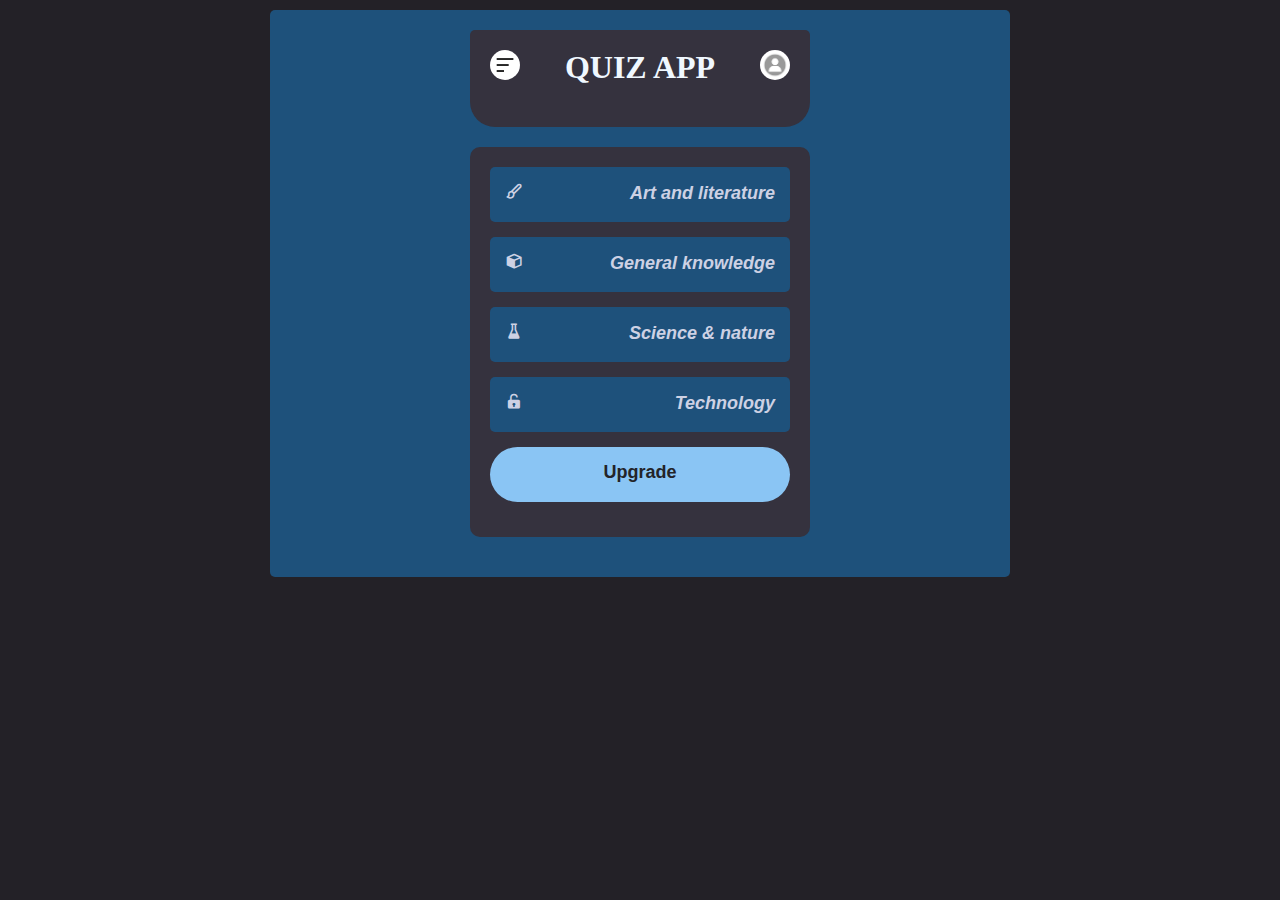
<file: index.html>
<!DOCTYPE html>
<html lang="en">
<head>
    <meta charset="UTF-8">
    <meta name="viewport" content="width=device-width, initial-scale=1.0">
    <link href='https://unpkg.com/boxicons@2.1.4/css/boxicons.min.css' rel='stylesheet'>
    <title>Quiz App with API</title>
    <style>
        body{
            background: hsl(260, 8%, 14%);
        }
        #top{
            background: hsl(255, 11%, 22%);
            width: 90%;
            max-width: 300px;
            margin: 0 auto 20px;
            padding: 20px;
            border-radius: 5px 5px 25px 25px;

        }
        main{
            background: hsl(207, 61%, 30%);
            margin: 10px auto 5px;
            width: 90%;
            max-width: 700px;
            padding: 20px;
            border-radius: 5px;
        }
        header{
            color: aliceblue;
            display: flex;
            flex-direction: row;
            justify-content: space-between;
            border: 0;
            outline: 0;
        }
        header h1{
            margin-top: -1px;
        }
        header img{
            height: 30px;
            border-radius: 50px;
        }

        .categories{
            background: hsl(255, 11%, 22%);
            width: 90%;
            max-width: 300px;
            margin: 0 auto 20px;
            padding: 20px;
            border-radius: 10px;
        }
        button{
            width: 100%;
            height: 55px;
            margin: 0 auto 15px;
            border-radius: 5px;
            outline: 0;
            border: none;
            display: flex;
            padding: 15px;
            font-size: 18px;
            font-weight: bold;
            justify-content: space-between;
            cursor: pointer;
            background-color:hsl(207, 61%, 30%);
            color: hsl(230, 30%, 85%);
        }

        .upgrade{
            border-radius: 30px;
          justify-content: center;
            background: hsl(207, 83%, 75%);
            color: hsl(230, 8%, 15%);
        }
       
        i{
            color: hsl(230, 30%, 85%);
            
        }
.questionCategories p{
    margin-top: 1px;
    font-style: italic;
}
button:hover{
    background: hsl(197, 88%, 36%);
}
    </style>
</head>
<body>
    <main>
        <section id="top">
            <header>
                <img src="images/menu icon.png" alt="icon" >
                <h1>QUIZ APP</h1>
                <img src="images/profile icons.png" alt="icon">
            </header>
        </section>
        <section class="categories">
                <button class="questionCategories" onclick="questions_popUp()">
                    <i class='bx bx-paint'></i>
                    <p>Art and literature</p>
                </button>
                <button class="questionCategories" onclick="questions_popUp()">
                    <i class='bx bxs-cube'></i>
                    <p>General knowledge</p>
                </button>
                <button class="questionCategories"onclick="questions_popUp()">
                    <i class='bx bxs-flask'></i>
                    <p>Science & nature</p>
                </button>
                <button class="questionCategories"onclick="questions_popUp()">
                    <i class='bx bxs-lock-open'></i>
                    <p>Technology</p>
                </button>
                <button class="upgrade">Upgrade</button>

                </div>
        </section>
    </main>
    
    <script>
        function questions_popUp (){
            window.location = href="./quiz/quiz.html"
        }
    </script>
</body>
</html>
</file>
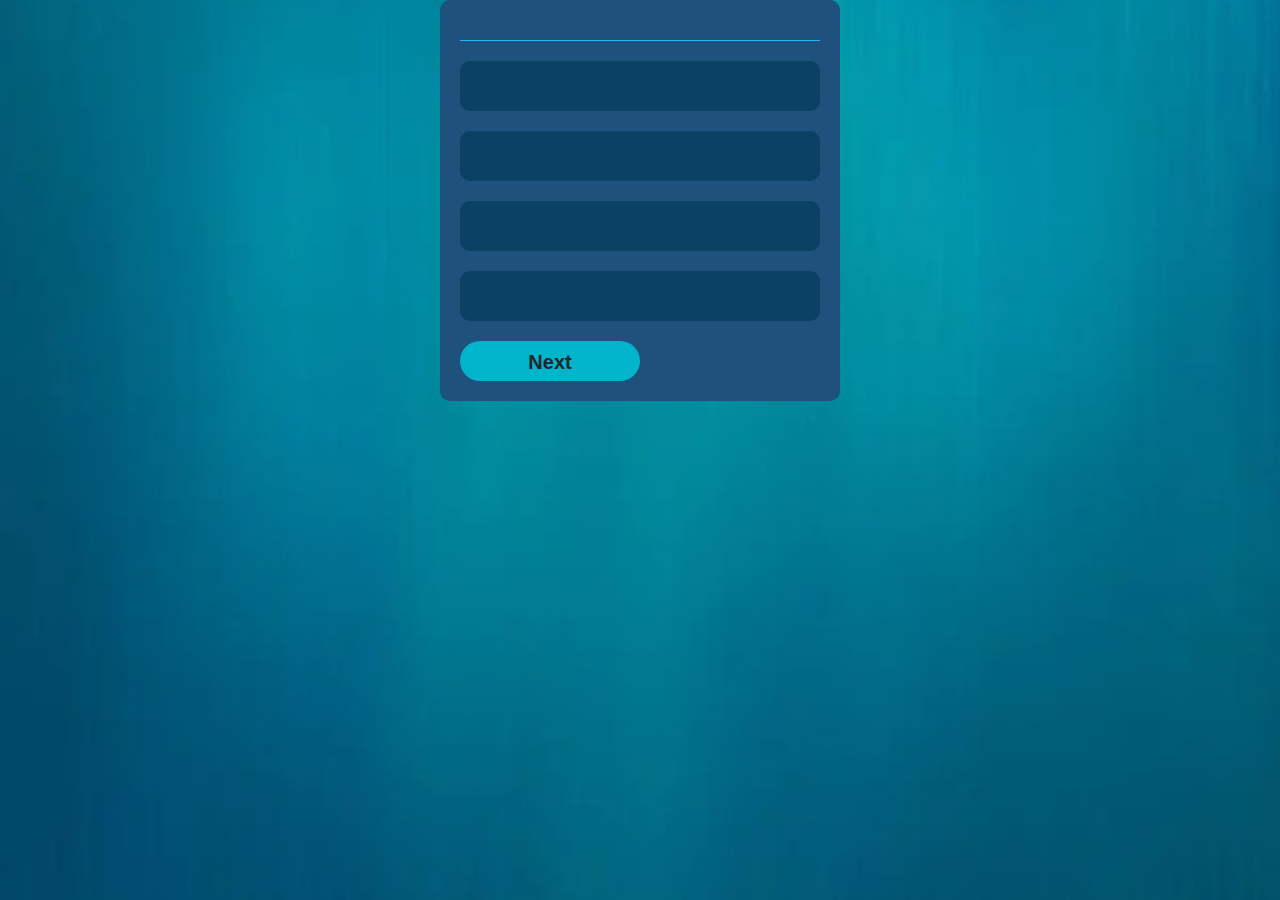
<file: quiz/quiz.html>
<!DOCTYPE html>
<html lang="en">
<head>
    <meta charset="UTF-8">
    <meta name="viewport" content="width=device-width, initial-scale=1.0">
    <title>Document</title>
    <link rel="stylesheet" href="quiz.css">
    <link href='https://unpkg.com/boxicons@2.1.4/css/boxicons.min.css' rel='stylesheet'>
</head>
<body>
    <div id="trivialApp">
        <div>
            <h2 id="categories"></h2>
        </div>
        <div id="questions"></div>
        <div class="options">
            <button type="button" class="optionBtns"></button>
            <button type="button" class="optionBtns"></button>
            <button type="button" class="optionBtns"></button>
            <button type="button" class="optionBtns"></button>
        </div>
        <button type="button" id="nextBtn">Next</button>

        <div class="pop" id="popup">
            <div class="popup">
                    <h2 id="score"></h2>
                <i class='bx bx-x'  onclick="closePopUp()"></i> 
            </div>
            
            <button type="button" id="restart" onclick="restart()" >Retake Quiz</button>
        </div>
    </div>

    <script src="./quiz.js"></script>
</body>
</html>
</file>
<file: quiz/quiz.css>
*{
    margin: 0;
    padding: 0;
    box-sizing: border-box;
}

body{
    background-image: url(../images/bg3.webp);
    background-position: center;
    background-size: cover;
}

#trivialApp{
            background: hsl(207, 61%, 30%);
            width: 90%;
            max-width: 400px;
            margin: 0 auto 20px;
            padding: 20px;
            border-radius: 10px;
}

#nextBtn{
    background:hsl(187, 100%, 40%);
    color: hsl(230, 8%, 15%);
    width: 50%;
    height: 40px;
    padding: 10px;
    font-size: 20px;
    font-weight: bold;
    outline: 0;
    border: 0;
    border-radius: 30px;
    cursor: pointer;
    
}
#restart{
    background:hsl(197, 88%, 36%);
    color: hsl(210, 93%, 95%);
    width: 50%;
    height: 40px;
    padding: 10px;
    font-size: 20px;
    font-weight: bold;
    outline: 0;
    border: 0;
    border-radius: 30px;
    cursor: pointer;
    visibility: hidden;
    margin-top: 20px ;
}
#nextBtn:hover,
#restart:hover{
    color:hsl(187, 100%, 40%);
    background: hsl(230, 8%, 15%);
}

#questions{
    color: hsl(190, 76%, 87%);
    font-size: 25px;
    margin:20px auto 20px;
}

#categories{
    color: hsl(190, 76%, 87%) ;
    border-bottom: 1px solid hsl(199, 99%, 55%);;
    padding-bottom: 20px ;
    text-transform: uppercase;
    font-style: oblique;
}

.optionBtns{
    width: 100%;
    height: 50px;
    margin-bottom:20px ;
    background: hsla(203, 92%, 19%, 0.699);
    outline: 0;
    border: none;
    border-radius: 10px;
    font-size: 20px;
    color: hsl(190, 76%, 87%);
    cursor: pointer;
}

.optionBtns:hover{
    background: hsl(208, 100%, 51%);
}

.popup{
    display:flex;
    justify-content: space-between;
    position: relative;
    padding-top:180px;
}

.popup i{
   font-size: 45px;
    color: hsl(230, 8%, 15%);
    cursor: pointer;
}

.popup i:hover{
    color: hsl(208, 100%, 51%);
}
.pop{
    width: 500px;
    position: absolute;
    top: 0;
    left: 50%;
    transform: translate(-50%, -50%)scale(0.1);
    text-align: center;
    padding: 10px 25px 35px;
    background:hsl(207, 61%, 30%);
    background-position: center;
    background-size: cover;
    visibility: hidden;
    transition: transform 0.4s, top 0.4s;
    border-radius: 10px;
    width: 90%;
    max-width: 400px;
    height: 100vh;
    /* display: flex; */
}
.open_popUp{
    visibility: visible;
    top: 50%;
    transform: translate(-50%, -50%)scale(1);
}

#score{
    color:hsl(210, 93%, 95%);
}


@media screen and (max-width: 450px) {
    .optionBtns{
        overflow: hidden;
        height: 65px;
    }    

}
</file>
